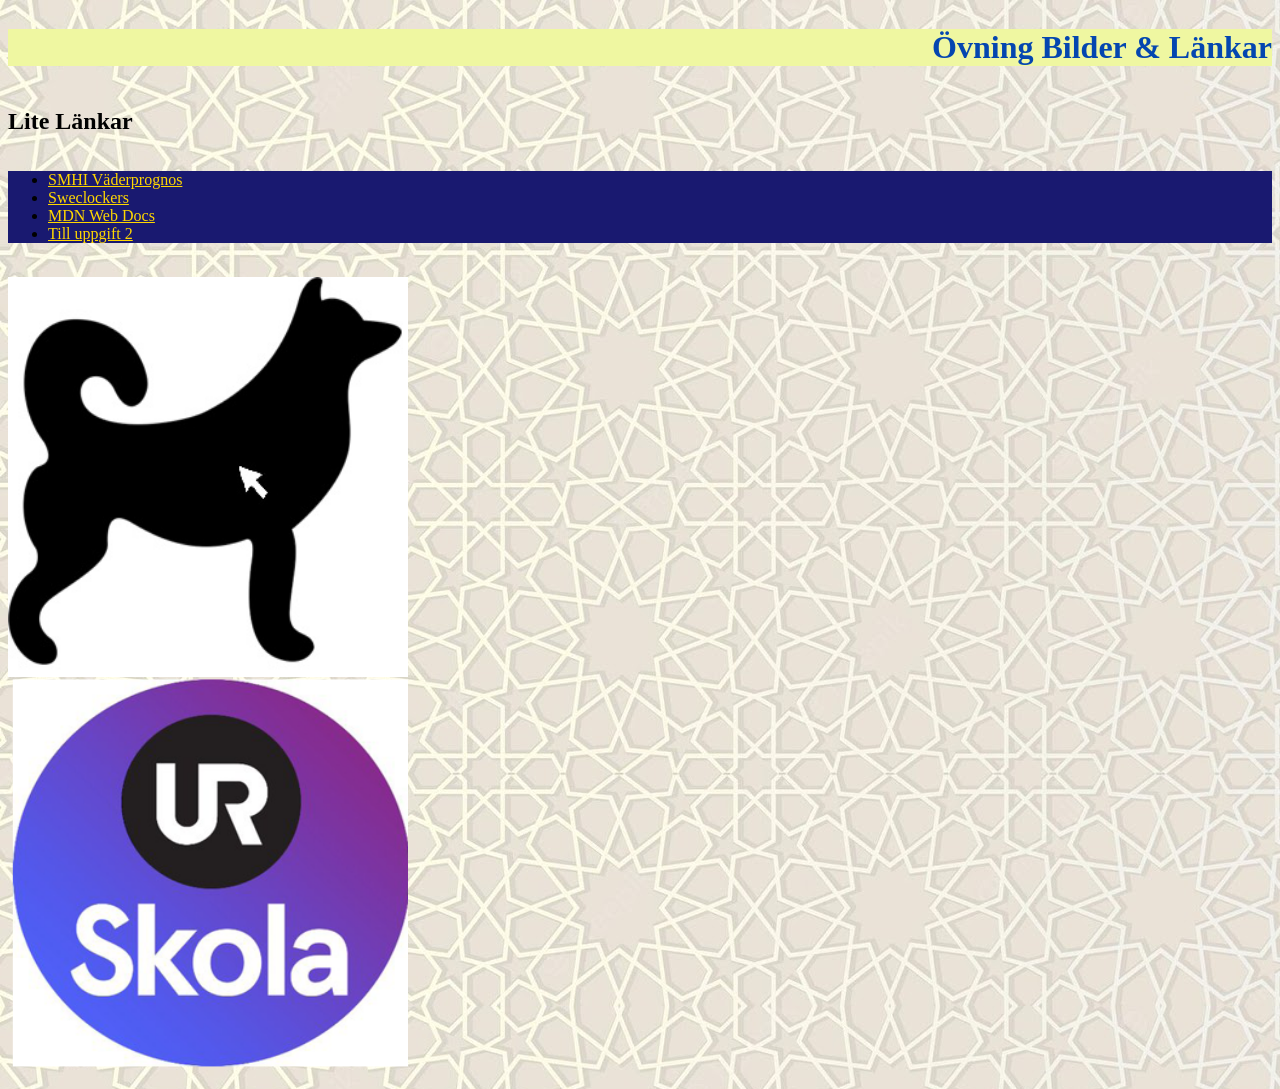
<file: index.html>
<!--
Namn: Maximilian Budell
Klass: TE25C
-->



<!DOCTYPE html>
<html lang="en">
<head>
    <meta charset="UTF-8">
    <meta name="viewport" content="width=device-width, initial-scale=1.0">
    <title>Övning Länkar & Bilder</title>
    <link rel="stylesheet" href="style.css">
</head>
<body>
    <h1>Övning Bilder & Länkar</h1>
    <h2>Lite Länkar</h2>
    <ul>
<li><a href="https://www.smhi.se/">SMHI Väderprognos</a></li>
<li> <a href="https://www.sweclockers.com/">Sweclockers</a></li>
<li>  <a href="https://developer.mozilla.org/en-US/">MDN Web Docs</a></li>
<li><a href="about.html">Till uppgift 2</a></li>
 </ul>
 <br>

 <img src="./img/dog.jpg" alt="En Svart Hund" title="titta en hund">
 <a href="https://www.Urplay.se" target="_blank">
    <img src="./img/ur-skola-logo.png" alt="Bildlänk till UR-play">
 </a>

</body>
</html>
</file>
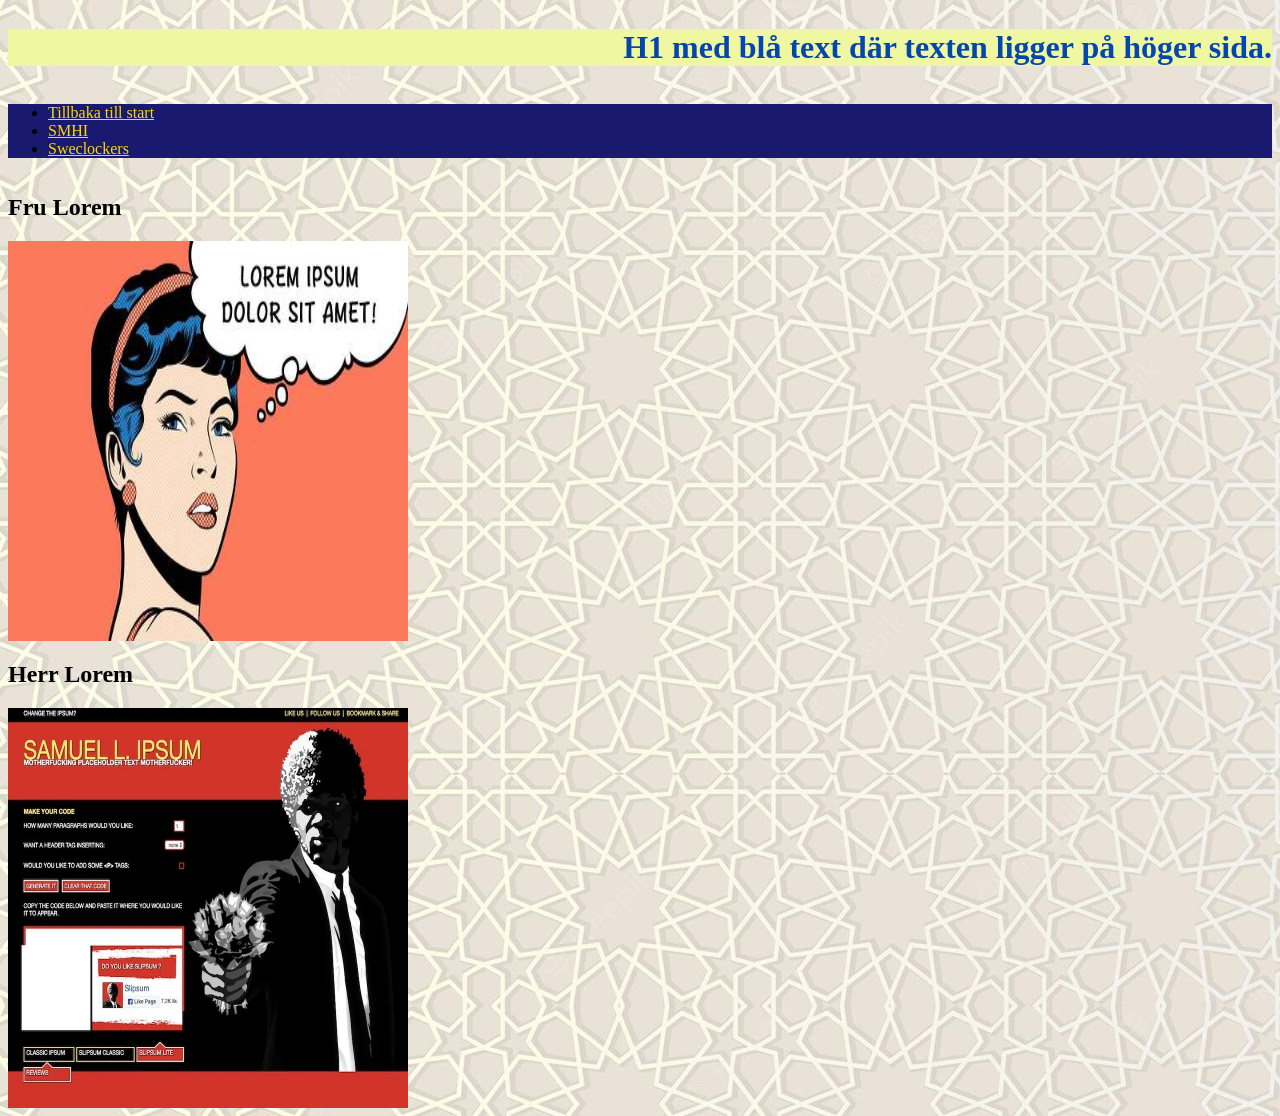
<file: about.html>
<!DOCTYPE html>
<html lang="en">
<head>
    <meta charset="UTF-8">
    <meta name="viewport" content="width=device-width, initial-scale=1.0">
    <title>Document</title>
    <link rel="stylesheet" href="style.css">
</head>
<body>


<h1>H1 med blå text där texten ligger på höger sida.</h1>

<ul>
<li><a href="index.html">Tillbaka till start</a></li>
<li><a href="https://www.smhi.se/">SMHI</a></li>
<li><a href="https://www.sweclockers.com/">Sweclockers</a></li>
</ul>
<h2>Fru Lorem</h2>
<img src="./img/lorem.jpg" alt="En tjej som pratar lorem">
<h2>Herr Lorem</h2>
<img src="./img/Samuel-L.jpg" alt="En kille som pratar lorem">
</body>
</html>
</file>
<file: style.css>
h1 {
color: #0446b0;
background-color: #eff7a1;
text-align: right;
}
body{
background-image: url(./img/moorish-pattern_644416-582.jpg);
display: flex;
flex-direction: column;
}
ul{
    background-color: #191970;
}
a{
    color: #ffd700;
}
a:hover{
    color: purple;
    background-color: aqua;
}
img{
    height: 400px;
    width: 400px;
}
</file>
